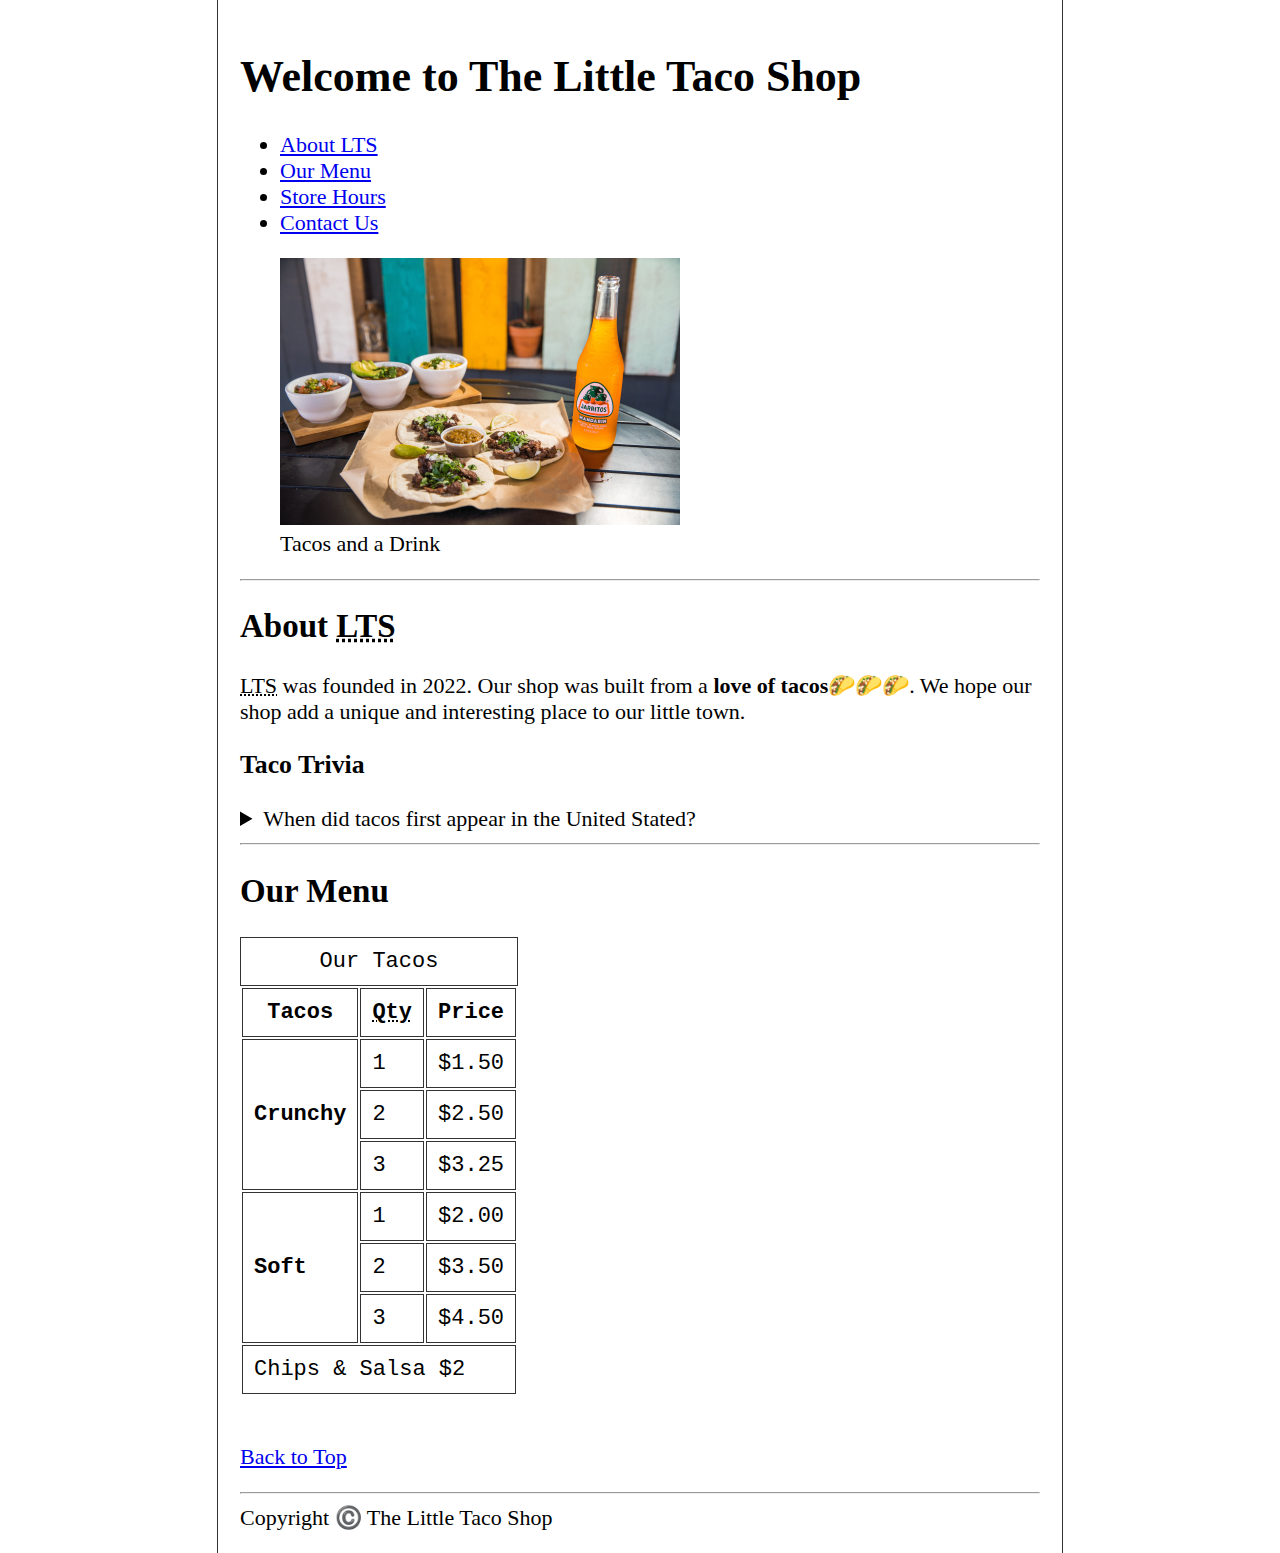
<file: index.html>
<!DOCTYPE html>
<html lang="en">

<head>
    <meta charset="UTF-8">
    <meta http-equiv="X-UA-Compatible" content="IE=edge">
    <meta name="author" content="Ayush Malviya">
    <meta name="viewport" content="width=device-width, initial-scale=1.0">
    <meta name="description" content="The official website for The Little Taco Shop">
    <title>The Little Taco Shop</title>
    <link rel="icon" type="image/x-icon" href="favicon.ico">
    <link rel="stylesheet" href="css/styles.css">
</head>

<body>
    <header>
        <h1>Welcome to The Little Taco Shop</h1>

        <nav>
            <ul>
                <li><a href="#about_LTS">About LTS</a></li>
                <li><a href="#menu">Our Menu</a></li>
                <li><a href="hours.html">Store Hours</a></li>
                <li><a href="contact.html">Contact Us</a></li>
            </ul>
        </nav>

        <figure>
            <img src="img/tacos_and_drink_400x267.png" alt="tacos_and_drink">
            <figcaption>Tacos and a Drink</figcaption>
        </figure>
    </header>
    <hr>
    <main>

        <article id="about_LTS">
            <h2>About <abbr title="The Little Taco shop">LTS</abbr></h2>
            <p><abbr title="The Little Taco shop">LTS</abbr> was founded in <time datetime="2022">2022</time>. Our shop
                was built from a <strong>love of tacos</strong>🌮🌮🌮. We hope our shop
                add a unique and interesting place to our little town.</p>

            <aside>
                <h3>Taco Trivia</h3>
                <details>
                    <summary>
                        When did tacos first appear in the United Stated?
                    </summary>
                    <p>
                        Jeffrey M. Pilcher, taco historian and professor of history at the University of Minnesota, says
                        the earliest mention of tacos in the United States are in a newspaper from <time
                            datetime="1905">1905</time>. (Source: <cite><a
                                href="https://www.smithsonianmag.com/arts-culture/where-did-the-taco-come-from-81228162/"
                                target="_blank">Smithsonian Magazine</a></cite>)
                    </p>
                </details>
            </aside>
        </article>
        <hr>

        <article id="menu">
            <h2>Our Menu</h2>
            <table>
                
                <caption>Our Tacos</caption>
                <thead>
                <tr>
                    <th>Tacos</th>
                    <th scope="col"><abbr title="Quantity">Qty</abbr></th>
                    <th scope="col">Price</th>
                </tr>
            </thead> 
            <tbody>
                <tr>
                    <td rowspan="3"><strong>Crunchy</strong></td>
                    <td>1</td>
                    <td>$1.50</td>
                </tr>
                <tr>
                    <td>2</td>
                    <td>$2.50</td>

                </tr>
                <tr>
                    <td>3</td>
                    <td>$3.25</td>

                </tr>



                <tr>
                    <td rowspan="3"><strong>Soft</strong></td>
                    <td>1</td>
                    <td>$2.00</td>
                </tr>
                <tr>
                    <td>2</td>
                    <td>$3.50</td>

                </tr>
                <tr>
                    <td>3</td>
                    <td>$4.50</td>

                </tr>
            </tbody>
            <tfoot>
                <tr>
                    <td colspan="3"> Chips &amp; Salsa $2</td>
                </tr>
            </tfoot>
            </table>
            <br>
            <p>
            <a href="index.html">Back to Top</a>
        </p>
        </article>
    </main>
    <hr>
    <footer>
        Copyright ©️ The Little Taco Shop
    </footer>
</body>

</html>
</file>
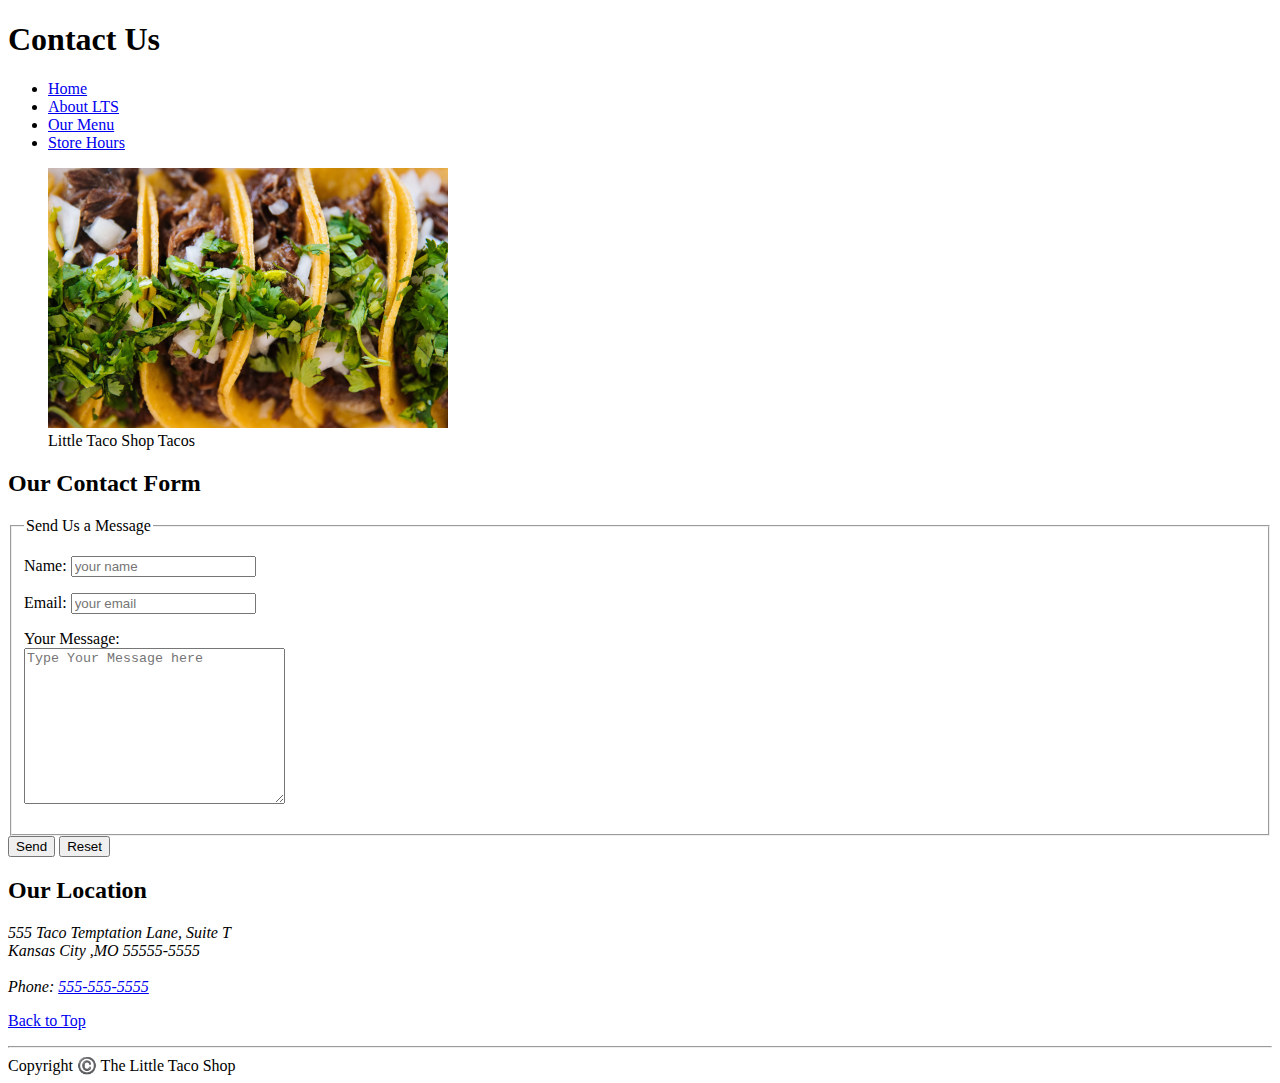
<file: contact.html>
<!DOCTYPE html>
<html lang="en">

<head>
    <meta charset="UTF-8">
    <meta http-equiv="X-UA-Compatible" content="IE=edge">
    <meta name="viewport" content="width=device-width, initial-scale=1.0">
    <meta name="author" content="Ayush Malviya">
    <meta name="description" content="The Store Hours for The Little Taco Shop">
    <title>Contact Us</title>
    <link rel="icon" type="image/x-icon" href="favicon.ico">
</head>

<body>
    <header>
        <h1>Contact Us</h1>
        <nav>
            <ul>
                <li><a href="index.html">Home</a></li>
                <li><a href="index.html#about_LTS">About LTS</a></li>
                <li><a href="index.html#menu">Our Menu</a></li>
                <li><a href="hours.html">Store Hours</a></li>
            </ul>
        </nav>
        <figure>
            <img src="img/tacos_close_up_400x260.png" alt="taco_closeup">
            <figcaption>Little Taco Shop Tacos</figcaption>
        </figure>
    </header>

    <main>
        <section>
            <h2>Our Contact Form</h2>
            <form action="https://httpbin.org/get" method="get">
                <fieldset>
                    <legend>Send Us a Message</legend>
                    <p>
                        <label for="name">Name:</label>
                        <input type="text" name="name" id="name" placeholder="your name" required>
                    </p>

                    <p>
                        <label for="email">Email:</label>
                        <input type="email" name="email" id="email" placeholder="your email" required>
                    </p>
                    <p>
                        <label for="message">Your Message:</label>
                        <br>
                        <textarea name="message" id="message" cols="30" rows="10"
                            placeholder="Type Your Message here"></textarea>
                    </p>
                </fieldset>
                <button type="submit">Send</button>
                <button type="reset">Reset</button>
        </section>
        </form>

        <section>
            <h2>Our Location</h2>
            <address>
                555 Taco Temptation Lane, Suite T
                <br>Kansas City ,MO 55555-5555

                <br><br>
                Phone: <a href="tel:+5555555555">555-555-5555</a> </p>
            </address>

        </section>

        <p>
            <a href="contact.html">Back to Top</a>
        </p>
    </main>

    <hr>
    <footer>
        Copyright ©️ The Little Taco Shop
    </footer>
</body>

</html>
</file>
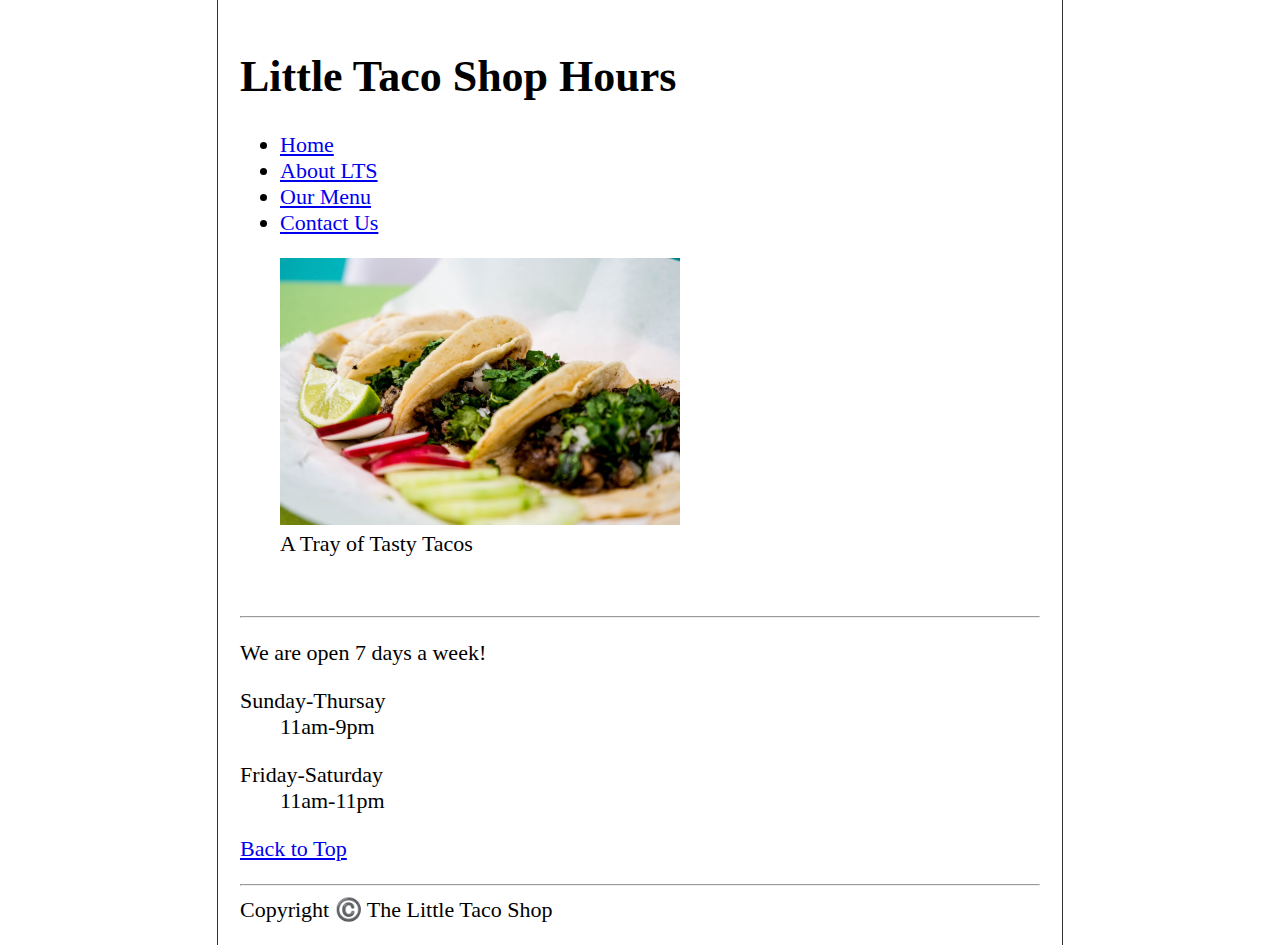
<file: hours.html>
<!DOCTYPE html>
<html lang="en">

<head>
    <meta charset="UTF-8">
    <meta http-equiv="X-UA-Compatible" content="IE=edge">
    <meta name="viewport" content="width=device-width, initial-scale=1.0">
    <meta name="author" content="Ayush Malviya">
    <meta name="description" content="The Store Hours for The Little Taco Shop">
    <title>Shop Hours</title>
    <link rel="icon" type="image/x-icon" href="favicon.ico">
    <link rel="stylesheet" href="css/styles.css">

</head>

<body>
    <header>
        <h1>Little Taco Shop Hours</h1>
        <nav>
            <ul>
                <li><a href="index.html">Home</a></li>
                <li><a href="index.html#about_LTS">About LTS</a></li>
                <li><a href="index.html#menu">Our Menu</a></li>
                <li><a href="contact.html">Contact Us</a></li>
            </ul>
        </nav>
        <figure>
            <img src="img/tacos_tray_400x267.png" alt="tacos_tray">
            <figcaption>A Tray of Tasty Tacos</figcaption>
        </figure>
    </header>
    <br>
    <hr>
    <main>
        <p>We are open 7 days a week!</p>

        <dl>
            <dt>Sunday-Thursay
            <dt>
            <dd>11am-9pm</dd>
        </dl>

        <dl>
            <dt>Friday-Saturday
            <dt>
            <dd>11am-11pm</dd>
        </dl>

        <p>
            <a href="hours.html">Back to Top</a>
        </p>
    </main>
 
    <hr>
    <footer>
        Copyright ©️ The Little Taco Shop
    </footer>
</body>

</html>
</file>
<file: css/styles.css>
html {
    font-size: 22px;
}

body {
    min-height: 100vh;
    max-width: 800px;
    margin: 0 auto;
    padding: 1rem;
    border-left: 1px solid #333;
    border-right: 1px solid #333;
}

th, td, caption {
    border: 1px solid #333;
    font-family: 'Courier New', Courier, monospace;
    border-collapse: separate;
    padding: 0.5rem;
}
</file>
